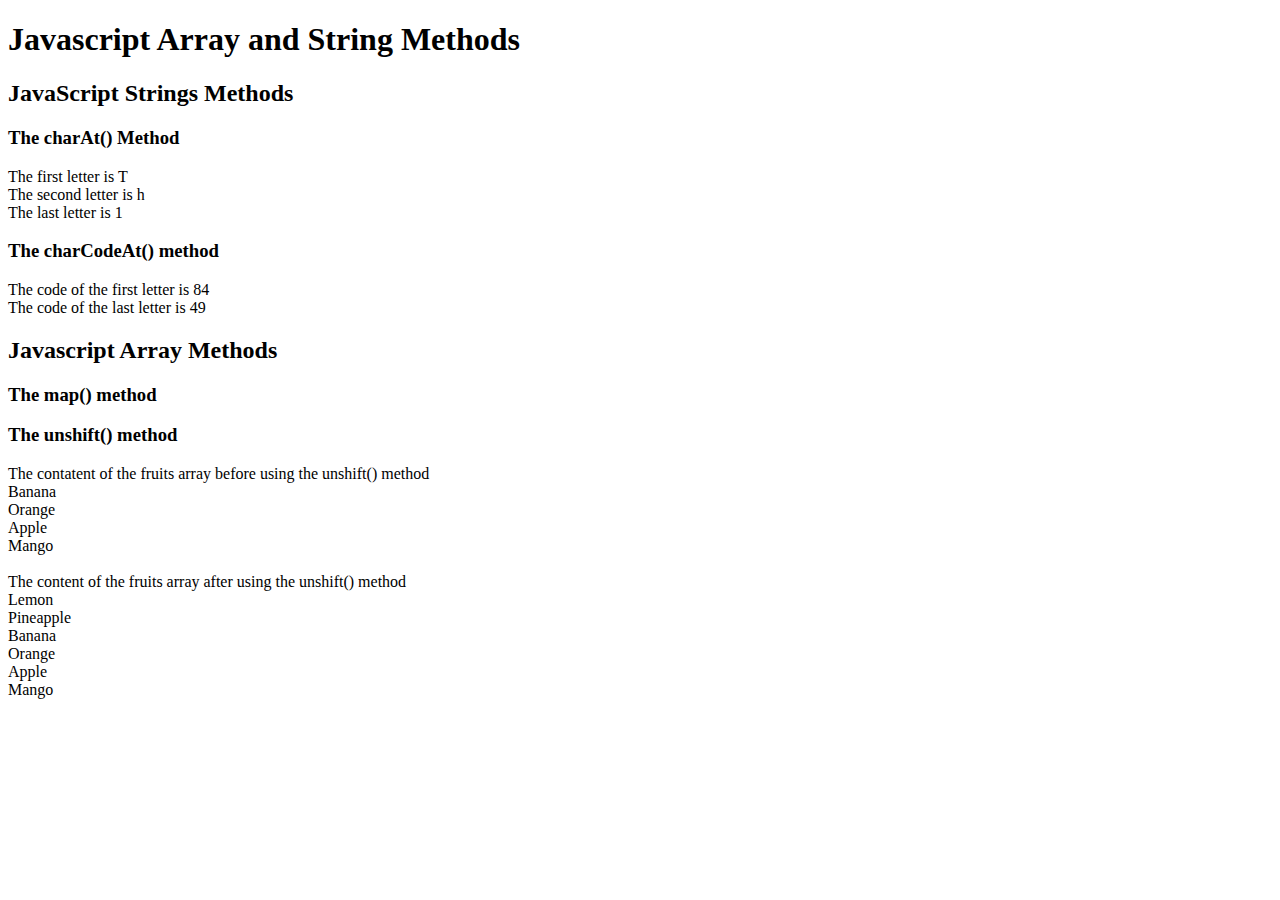
<file: 5.array&stringmethods/index.html>
<!DOCTYPE html>
<html lang="en">
<head>
    <meta charset="UTF-8">
    <meta http-equiv="X-UA-Compatible" content="IE=edge">
    <meta name="viewport" content="width=device-width, initial-scale=1.0">
    <title>Javascript Array and string methods</title>
</head>
<body>
    <h1>Javascript Array and String Methods</h1>
    <h2>JavaScript Strings Methods</h2>
    <h3>The charAt() Method</h3>
    <p class="charAt"></p>

    <script src="main.js">
        
    </script>
</body>
</html>
</file>
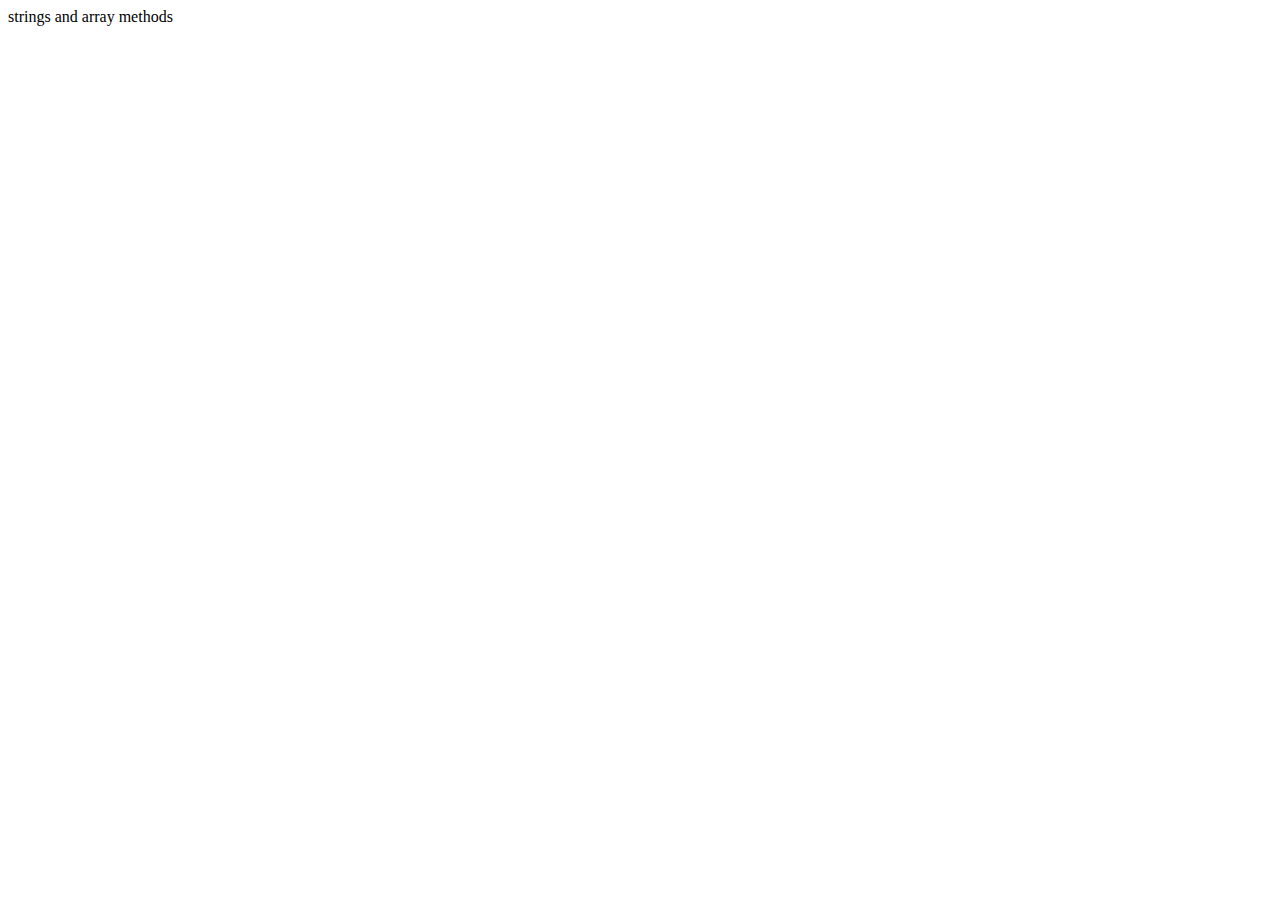
<file: 6.array&stringmethodsasignment/index.html>
<!DOCTYPE html>
<html lang="en">
<head>
    <meta charset="UTF-8">
    <meta http-equiv="X-UA-Compatible" content="IE=edge">
    <meta name="viewport" content="width=device-width, initial-scale=1.0">
    <title>Document</title>
</head>
<body>
    strings and array methods
    <script src="main.js"></script>
</body>
</html>
</file>
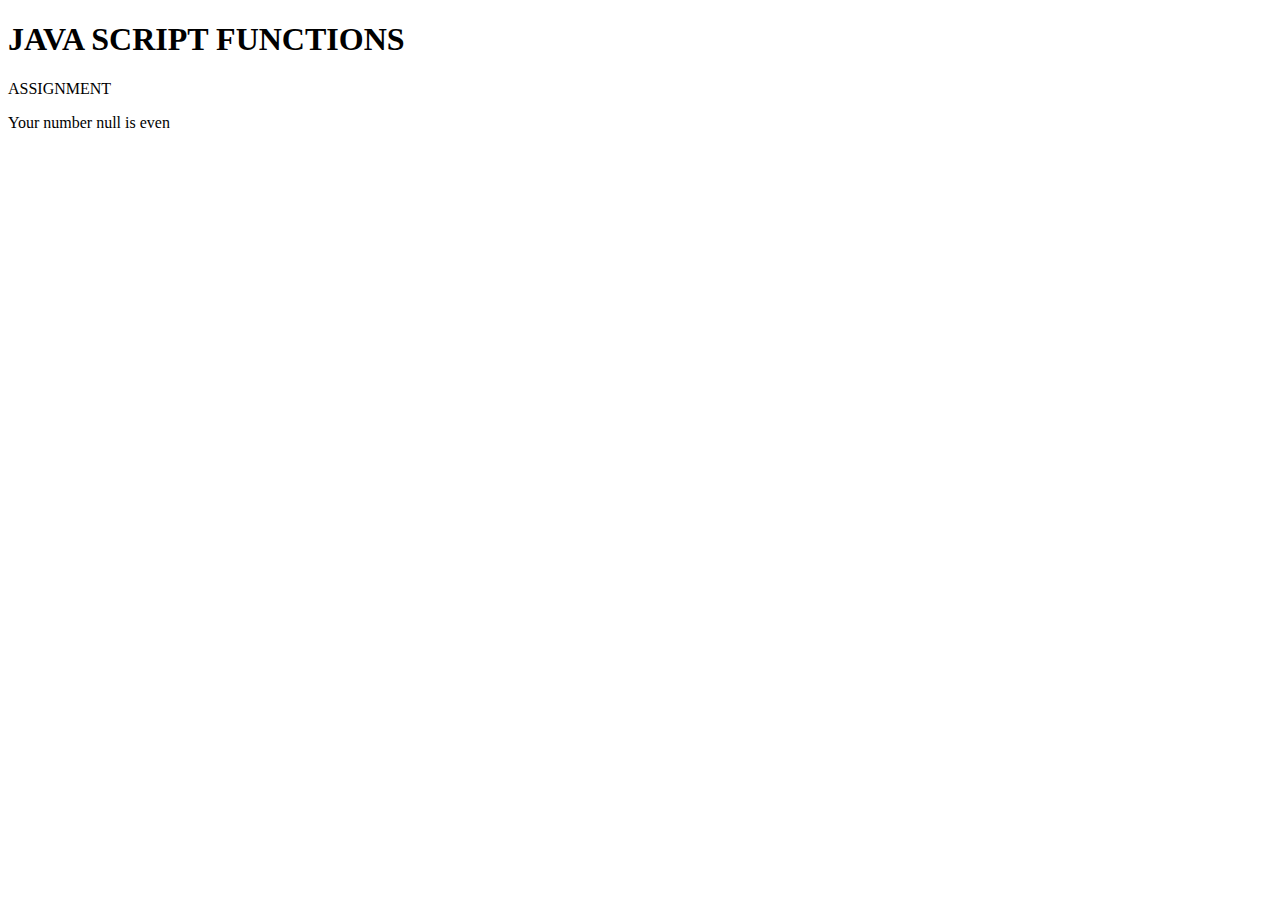
<file: 3.Intro to js assignment/funtions.html>
<!DOCTYPE html>
 <html lang="en">
 <head>
    <meta charset="UTF-8">
    <meta http-equiv="X-UA-Compatible" content="IE=edge">
    <meta name="viewport" content="width=device-width, initial-scale=1.0">
    <title>Document</title>
 </head>
 <body>
    <h1> JAVA SCRIPT FUNCTIONS</h1>
    <P>ASSIGNMENT</P>
    <script src="main.js"></script>
 </body>
 </html>
</file>
